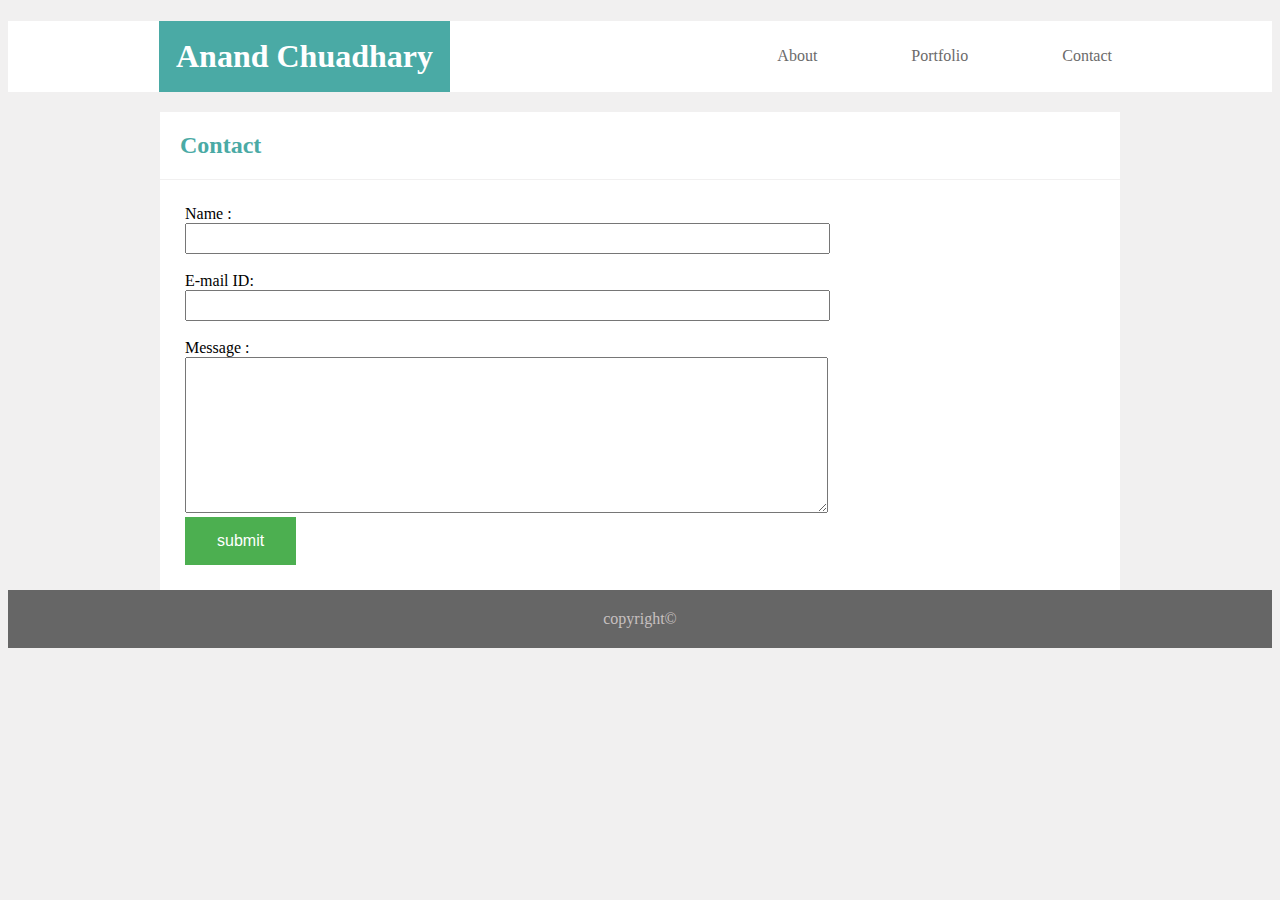
<file: contact.html>
<!DOCTYPE html>
<html lang="en">

<head>
    <meta charset="UTF-8">
    <meta name="viewport" content="width=device-width, initial-scale=1.0">
    <meta http-equiv="X-UA-Compatible" content="ie=edge">
    <title>Document</title>
    <link rel="stylesheet" href="assets/css/style.css">
</head>

<body>

    </head>

    <body>
        <div class="container">
            <header>

                <h1><a href="index.html" class="name">Anand Chuadhary</a></h1>



                <nav>
                    <ul>
                        <li><a href="index.html">About</a></li>
                        <li><a href="portfolio.html">Portfolio</a></li>
                        <li><a href="contact.html">Contact</a></li>
                    </ul>
                </nav>
            </header>
            <div class="content">
                <h2 id="cont">Contact</h2>
    

                

                    <form>
                        Name : <br>
                        <input type="text" name="enter your name">
                        <br><br>
                        E-mail ID:<br>
                        <input type="text" E-mail="E-mail ID">
                        <br><br>
                        Message : <br>
                        <textarea> </textarea> <br>
                        <button>submit</button>
                    </form>
                

            </div>
            <Footer>copyright©</Footer>
        </div>
    </body>

</html>
</file>
<file: assets/css/style.css>
* {text-decoration: none;
list-style: none}


body{
    background: #f1f0f0;
    
}


.container{
  
    margin: 0 auto;
    padding: auto;
}

header{
background:#ffffff;

}



header::after{
content: '';
display:table;
clear: both;
}


.name{
    background:#4aaaa5;
    border-style:solid 2px;
    border-color:#cccccc;
    color: #ffffff;
    float: left;
    font-family:Georgia, 'Times New Roman', Times, serif;
    text-align: center;
    padding: 17px;
    font-weight: bold;
    margin-left:151px;
}

nav{
    float: right;   
}

nav ul{
    padding:10px 10px;
}

nav a{
    background: white;
    color: #6b6a6a;
}

nav li{
    display: inline-block;  
    margin-left:-60px;
    padding-right: 150px;
}

.content{

width:960px;
text-align: left;
margin-left:auto;
margin-right:auto;
}

img {
    height: 200px;
    float: left;
    padding-right: 20px; 
    padding-bottom: 20px;
    padding-top:20px;
   
    
}


div .paragraph{
padding: 10px;
border: 1px solid #f1f0f0;
margin: 0;   
text-align: justify;
background: #ffffff;
color:#6b6a6a;

}



h2{
    padding:left 30px;
    background:#ffffff;
}
 #u {
    color:#4aaaa5;
    background:#ffffff;
    border-bottom: #f1f0f0 1px solid;
    text-align: left;
    margin-bottom:0;
    padding: 20px;
}


footer{
background: #666666;
color: #c7c0c0;
text-align: center;
padding:20px 20px;
clear:left;
;

}

 
 .iportfolio{
    width: 960px;
    height:400px;

}

#port{
background:#ffffff;
color:#4aaaa5;
border-bottom: #f1f0f0 1px solid;
text-align: left;
margin-bottom:0;
padding: 20px;

}

#cont{
background: #ffffff;
color:#4aaaa5;
border-bottom: #f1f0f0 1px solid;
text-align: left;
margin-bottom:0;
padding: 20px;
}

form{
padding: 25px;
background:white;
}

input{
width: 70%;
height:25px;
}

textarea{
width: 70%;
height:150px;
}

button {
background-color: #4CAF50; 
border: none;
color: white;
padding: 15px 32px;
text-align: center;
text-decoration: none;
font-size: 16px;
}
</file>
